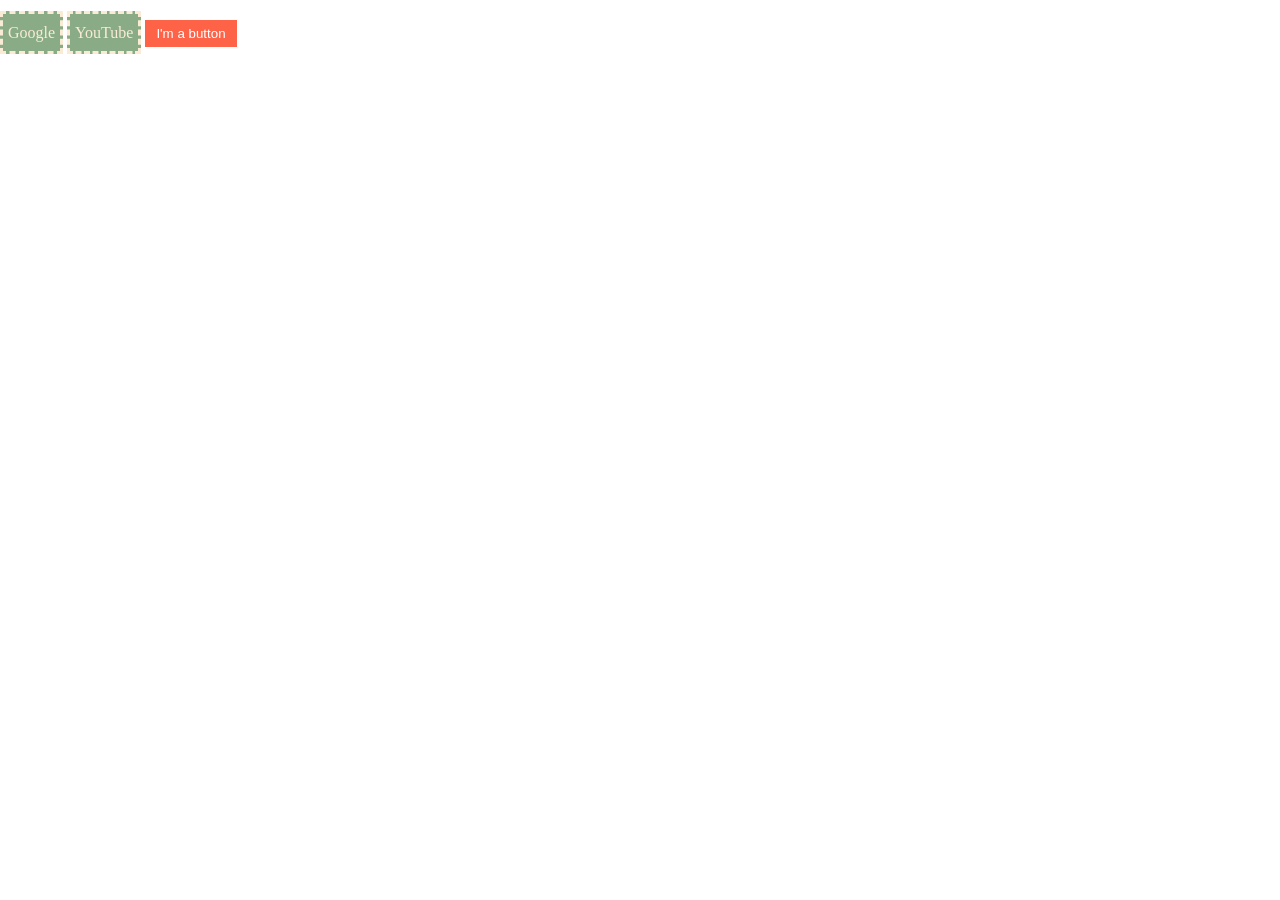
<file: I Cuatri/Clase08/pages/index.html>
<!DOCTYPE html>
<html lang="en">
<head>
    <meta charset="UTF-8">
    <meta name="viewport" content="width=device-width, initial-scale=1.0">
    <link rel="stylesheet" href="../styles/index.css">
    <title>Document</title>
</head>
<body>
    <a href="https://www.google.com/">Google</a>

    <a href="https://www.youtube.com/">YouTube</a>

    <button class="button">I'm a button</button>

</body>
</html>
</file>
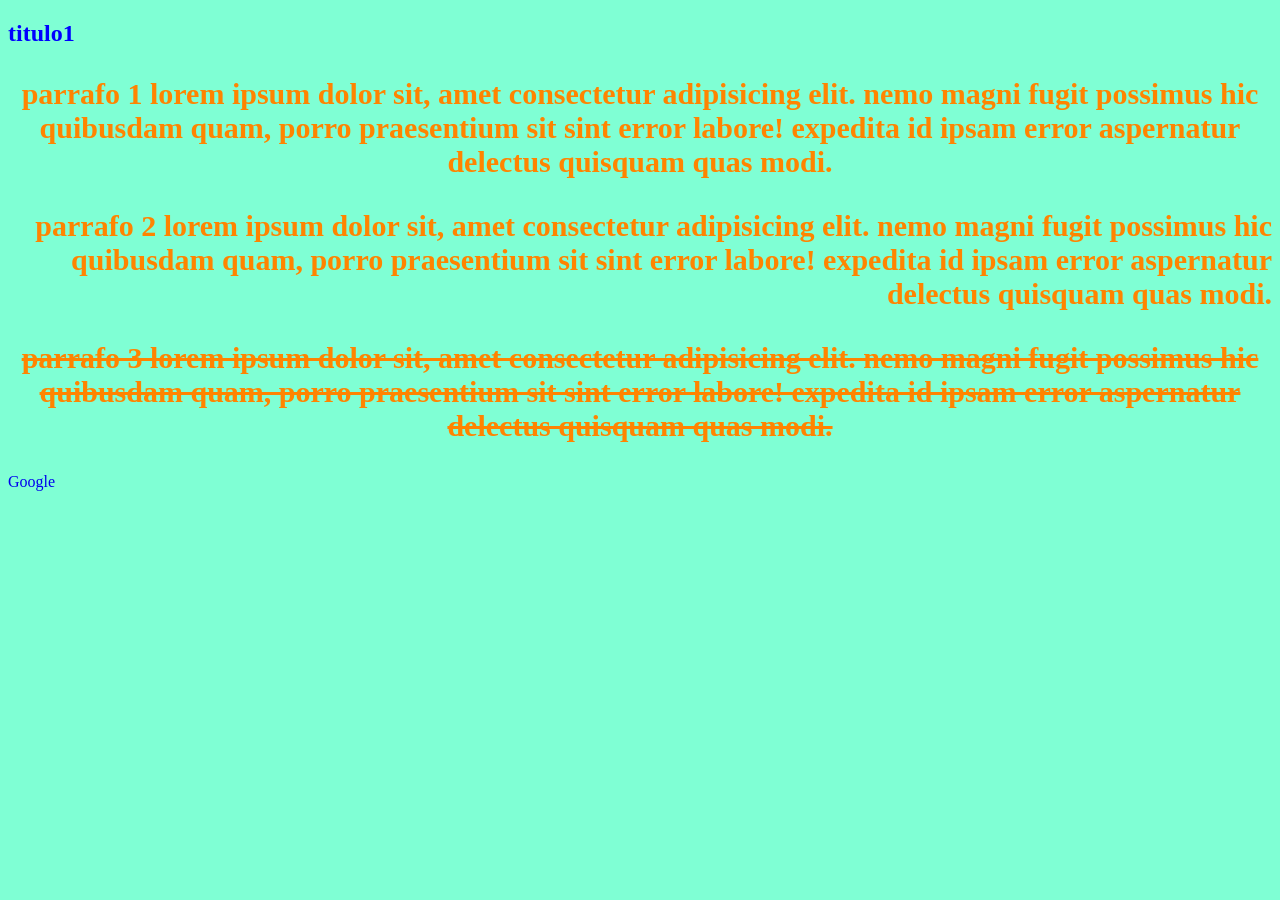
<file: I Cuatri/Clase6/html/index.html>
<!DOCTYPE html>
<html lang="en">

<head>
    <meta charset="UTF-8">
    <meta name="viewport" content="width=device-width, initial-scale=1.0">
    <title>Clase06</title>
    <link rel="stylesheet" href="../css/style.css">
</head>

<body>
    <h2 class="clase_titulo">Titulo1</h2>

    <p>
        Parrafo 1
        Lorem ipsum dolor sit, amet consectetur adipisicing elit. Nemo magni fugit possimus hic quibusdam quam, porro
        praesentium sit sint error labore! Expedita id ipsam error aspernatur delectus quisquam quas modi.
    </p>

    <div class="contenedor">
        <p>
            Parrafo 2
            Lorem ipsum dolor sit, amet consectetur adipisicing elit. Nemo magni fugit possimus hic quibusdam quam,
            porro
            praesentium sit sint error labore! Expedita id ipsam error aspernatur delectus quisquam quas modi.
        </p>
    </div>


    <p id="parrafo3">
        Parrafo 3
        Lorem ipsum dolor sit, amet consectetur adipisicing elit. Nemo magni fugit possimus hic quibusdam quam,
        porro
        praesentium sit sint error labore! Expedita id ipsam error aspernatur delectus quisquam quas modi.
    </p>

    <a target="_blank" href="https://www.google.com">Google</a>

</body>

</html>
</file>
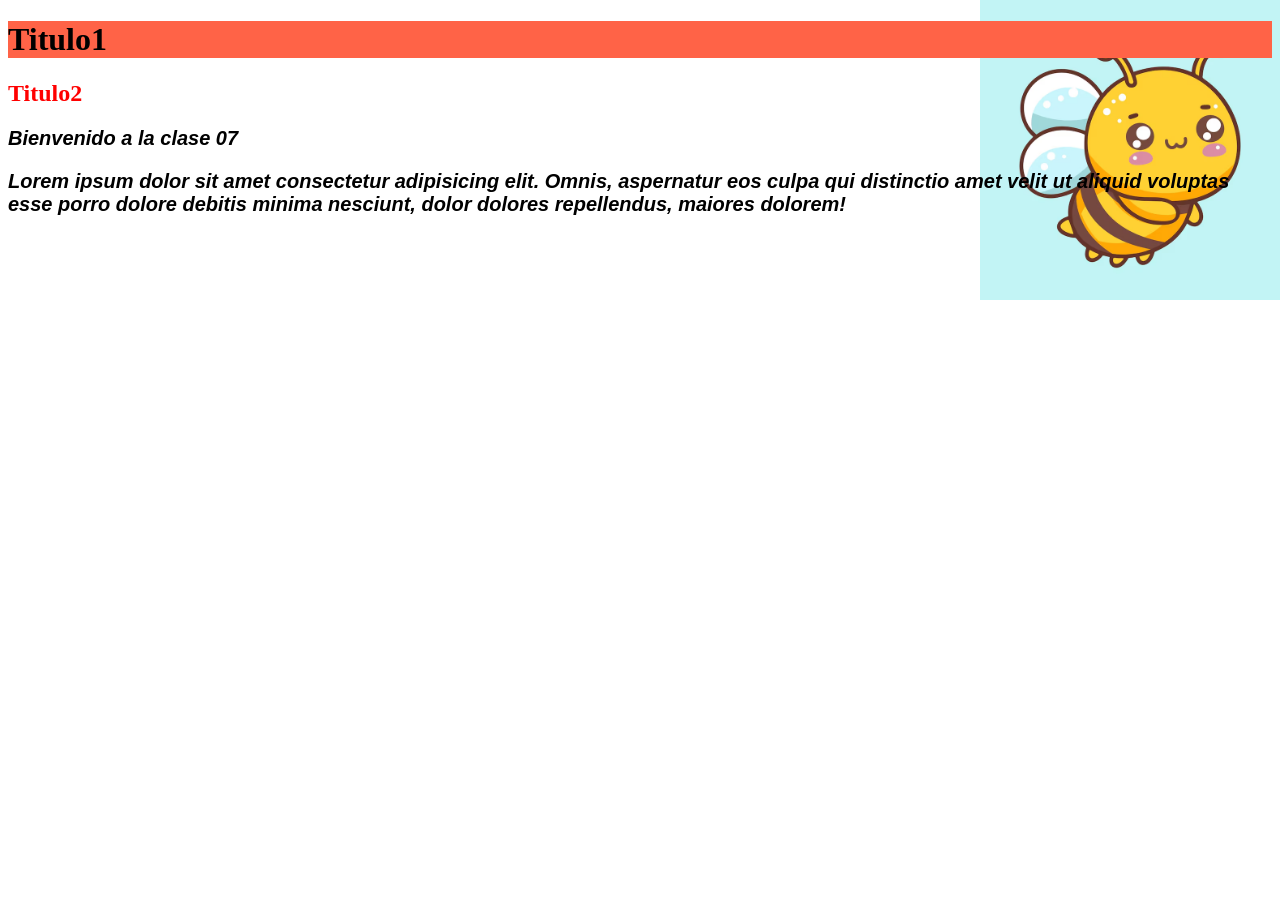
<file: I Cuatri/Clase7/PAGES/index.html>
<!DOCTYPE html>
<html lang="en">
<head>
    <meta charset="UTF-8">
    <meta name="viewport" content="width=device-width, initial-scale=1.0">
    <title>Clase 07</title>
    <link rel="stylesheet" href="../STYLES/index.css">
</head>
<body>

    <h1>Titulo1</h1>

    <h2 id="unico">Titulo2</h2>

    <p>Bienvenido a la clase 07</p>

    <p class="resaltar">Lorem ipsum dolor sit amet consectetur adipisicing elit. Omnis, aspernatur eos culpa qui distinctio amet velit ut aliquid voluptas esse porro dolore debitis minima nesciunt, dolor dolores repellendus, maiores dolorem!</p>

    

</body>
</html>
</file>
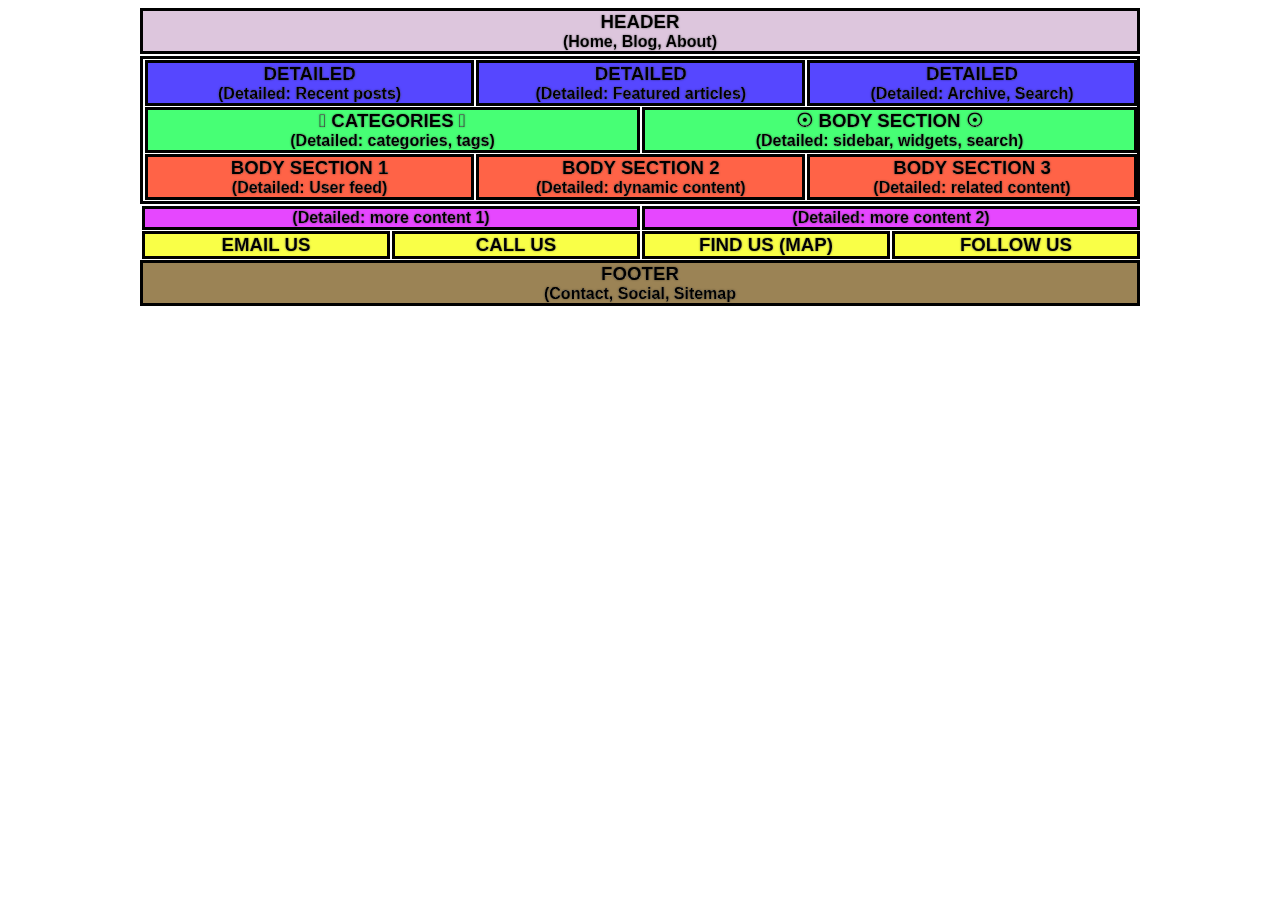
<file: I Cuatri/Tareas/practica_estructura.html>
<!DOCTYPE html>
<html lang="en">

<head>
    <meta charset="UTF-8">
    <meta name="viewport" content="width=device-width, initial-scale=1.0">
    <title>Practica Estructura</title>
    <link rel="stylesheet" href="style.css">
</head>

<body>

    <div class="container">

        <!-- Fila 1 -->
        <div id="header">
            <h3>HEADER</h3>
            <p>(Home, Blog, About)</p>
        </div>

        <div id="bloque2">

            <!-- FILA1 -->
            <div id="content" class="clearfix">
                <div class="content-children1">
                    <h3>DETAILED</h3>
                    <p>(Detailed: Recent posts)</p>
                </div>
                <div class="content-children1">
                    <h3>DETAILED</h3>
                    <p>(Detailed: Featured articles)</p>
                </div>
                <div class="content-children1">
                    <h3>DETAILED</h3>
                    <p>(Detailed: Archive, Search)</p>
                </div>
            </div>

            <!-- FILA2 -->
            <div id="content" class="clearfix">
                <div class="content-children2">
                    <h3>𖤘 CATEGORIES 𖤘</h3>
                    <p>(Detailed: categories, tags)</p>
                </div>
                <div class="content-children2">
                    <h3>☉ BODY SECTION ☉</h3>
                    <p>(Detailed: sidebar, widgets, search)</p>
                </div>
            </div>

            <!-- FILA3 -->
            <div id="content" class="clearfix">
                <div class="content-children3">
                    <h3>BODY SECTION 1</h3>
                    <p>(Detailed: User feed)</p>
                </div>
                <div class="content-children3">
                    <h3>BODY SECTION 2</h3>
                    <p>(Detailed: dynamic content)</p>
                </div>
                <div class="content-children3">
                    <h3>BODY SECTION 3</h3>
                    <p>(Detailed: related content)</p>
                </div>
            </div>

        </div>

        <div id="content2" class="clearfix">
            <div class="content2-children">
                <p>(Detailed: more content 1)</p>
            </div>
            <div class="content2-children">
                <p>(Detailed: more content 2)</p>
            </div>
        </div>

        <div id="content3" class="clearfix">
            <div class="content3-children">
                <h3>EMAIL US</h3>
            </div>
            <div class="content3-children">
                <h3>CALL US</h3>
            </div>
            <div class="content3-children">
                <h3>FIND US (MAP)</h3>
            </div>
            <div class="content3-children">
                <h3>FOLLOW US</h3>
            </div>
        </div>

        <!-- Fila 3 -->
        <div id="footer" class="clearfix">
            <h3>FOOTER</h3>
            <p>(Contact, Social, Sitemap</p>
        </div>

</body>

</html>
</file>
<file: I Cuatri/Clase08/styles/index.css>
/* EJERCICIO 1 */

a {
    padding: 10px 5px;  /*Primer valor es Y y el segundo es X */
    border-width: 3px;
    border-style: dashed;
    margin: 10px;

    /* Extras */
    text-decoration: none;
    background-color: rgb(137, 172, 134);
    color: antiquewhite;
}

body{
    margin-top: 20px;
}

/* ------------------
Selectores 
-------------------- */

/* Etiqueta */
p{
    margin: auto
}

/* Clase */
.clase {
    margin: auto;
}

/* ID */
#idname{
    margin: auto;
}

/* global */
*{
    margin: auto;
}

/* Selector descendiente */
div.wrapper p a strong{
    margin: auto;
}

/* selector multiple */
p,a,strong{
    margin: auto;
}

/* selector adyacente */
ul+p{
    margin: auto;
}

/* Selector de hijo primarios */

body>p{
    margin: auto;
}

/* Pseudo-elementos */
p::first-letter{
    margin: auto;
}
p::first-line{
    margin: auto
}

/* Pseudo-clases */
.clase:hover{
    background-color: black;
    color:white
}



.button{
    color: white;
    background-color: tomato;
    border: 1px solid tomato;
    padding: 5px 10px;
}

.button:hover{
    color: tomato;
    background-color: white;
}
</file>
<file: I Cuatri/Clase6/css/style.css>
p {
    font-size: 30px;
    color: rgb(255, 132, 0);
    font-weight: bold;
    text-align: center;
}

h2 {
    text-transform: capitalize;
    font-weight: light;
}

a {
    text-decoration: none;
}


/* Selector por clase */
.clase_titulo {
    color: blue;
}


/* Selector por ID */
#parrafo3 {
    text-decoration: line-through;
}


/* Selector descendiente */
.contenedor p {
    text-align: right;
}


/* Selector combinado */
h2,p{
    text-transform: lowercase;
}


/* Selector universal */
*{
    background-color: aquamarine;
}
</file>
<file: I Cuatri/Clase7/STYLES/index.css>
/* ID */
#unico{
    color: red;
}

/*Class*/

.resaltar{
    font-weight: bold;
}

p{
    font-size: 20px;
}


/* Backgrounds */
h1{
    background-color: tomato;
}

body{
    
        /* background-size: 300px;
    background-image: url("../IMGS/Abeja.avif");
    background-repeat: no-repeat;
    background-position: right top ; primero va el valor en X y luego el valor en Y */

    background: url(../IMGS/Abeja.avif) no-repeat right top / 300px;
    
}

p {    
    /* font-style: italic;
    font-size: 15px;
    font-weight: 300;
    font: italic 15px ; */

    /*esto es un shorthand*/
    font: italic bold 20px Georgia, sans-serif
}
</file>
<file: I Cuatri/Tareas/style.css>
body{
    font-family: Arial, Helvetica, sans-serif;
    font-weight: bolder;
}

p {
    margin: 0;
    -webkit-text-stroke: 0.1px rgb(255, 255, 255);
}

h3 {
    margin: 0;
    -webkit-text-stroke: 0.1px rgb(255, 255, 255);
}

.container {
    width: 1000px;
    margin: 0 auto;
}

.clearfix::after {
    content: "";
    display: table;
    clear: both;
}

#header {
    background-color: #caca;
    text-align: center;
    border: solid black;
    text-shadow: 0px 0px 2px rgba(0, 0, 0, 0.534);
    
}

#bloque2{
    border: solid black;
    margin-top: 2px;
    margin-bottom: 2px;
    padding-bottom: 1px;

}

.content-children1 {
    width: 33.12%;
    background-color: rgb(86, 71, 255);
    float: left;
    text-align: center;
    border: solid black;
    box-sizing: border-box;
    margin-left: 2px ;
    margin-top: 1px;
    text-shadow: 0px 0px 2px rgba(0, 0, 0, 0.534);
}

.content-children2 {
    width: 49.80%;
    background-color: rgb(71, 255, 117);
    float: left;
    text-align: center;
    border: solid black;
    box-sizing: border-box;
    margin-left: 2px ;
    margin-top: 1px;
    text-shadow: 0px 0px 2px rgba(0, 0, 0, 0.534);
}

.content-children3 {
    width: 33.12%;
    background-color: tomato;
    float: left;
    text-align: center;
    border: solid black;
    box-sizing: border-box;
    margin-left: 2px ;
    margin-top: 1px;
    text-shadow: 0px 0px 2px rgba(0, 0, 0, 0.534);
}


.content2-children {
    width: 49.80%;
    background-color: rgb(230, 71, 255);
    float: left;
    text-align: center;
    border: solid black;
    box-sizing: border-box;
    margin-left: 2px ;
    text-shadow: 0px 0px 2px rgba(0, 0, 0, 0.534);
}

.content3-children {
    width: 24.80%;
    background-color: rgb(249, 255, 71);
    float: left;
    text-align: center;
    border: solid black;
    box-sizing: border-box;
    margin-left: 2px ;
    margin-top: 1px;
    text-shadow: 0px 0px 2px rgba(0, 0, 0, 0.534);
}

#footer {
    margin-top: 1px;
    background-color: rgba(105, 70, 1, 0.667);
    text-align: center;
    border: solid black;
    text-shadow: 0px 0px 2px rgba(0, 0, 0, 0.534);
}
</file>
